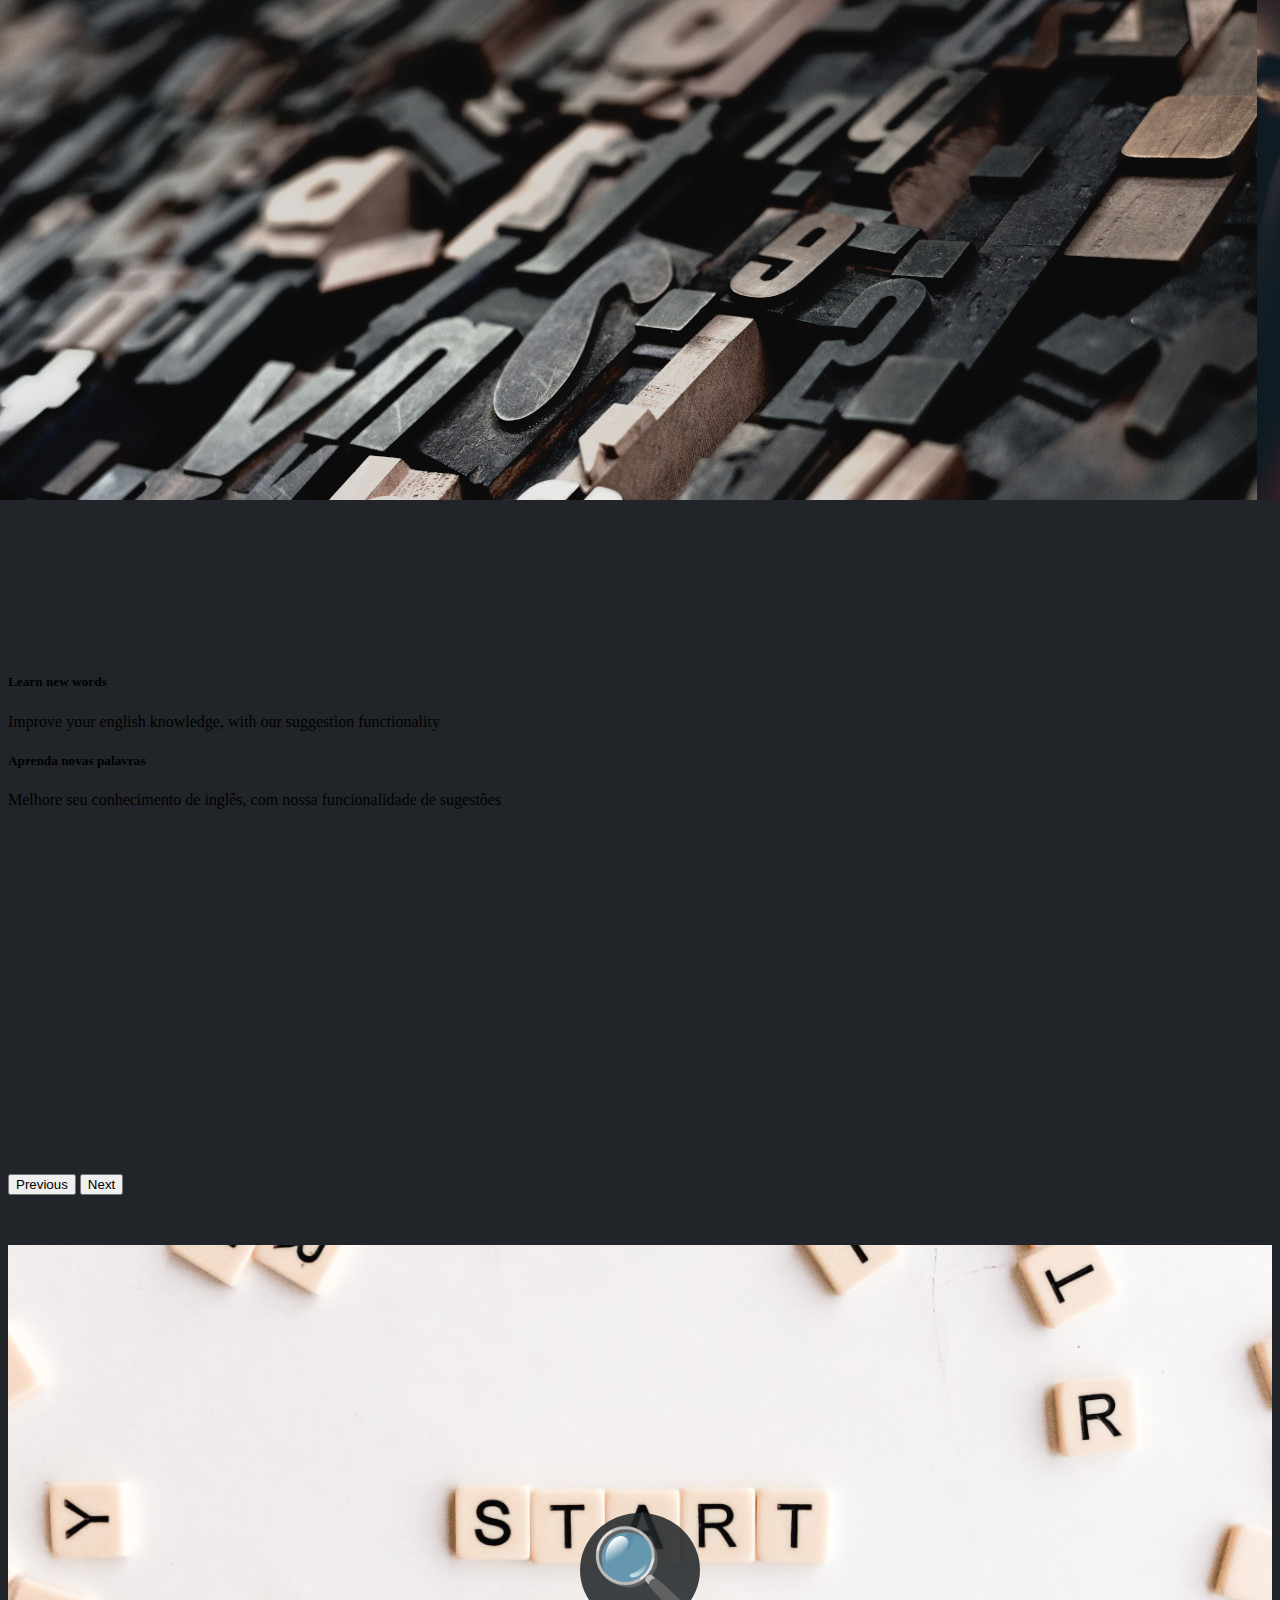
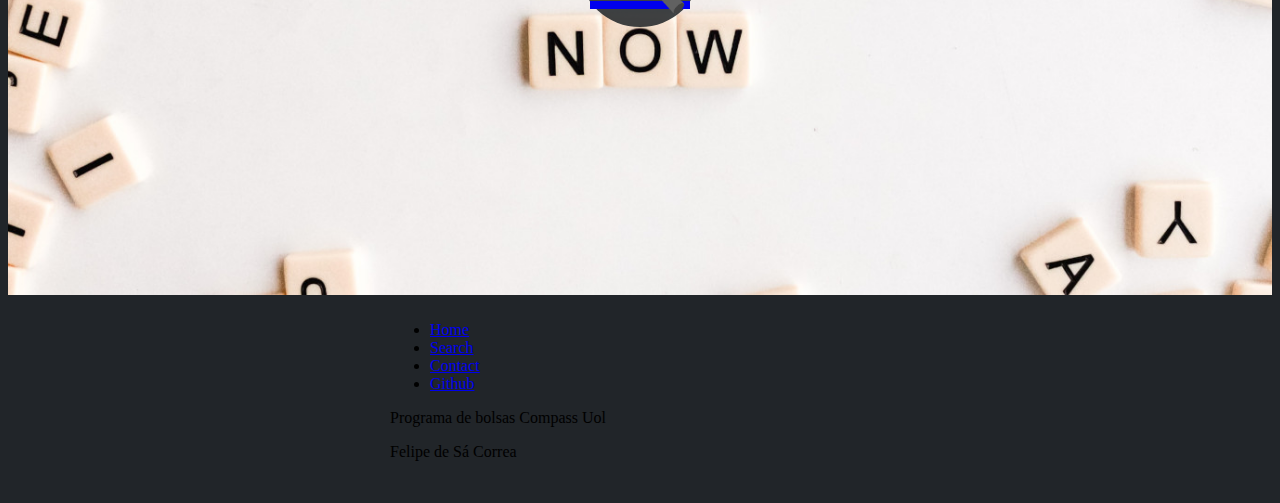
<file: index.html>
<!DOCTYPE html>
<html lang="en">
<head>
    <meta charset="UTF-8">
    <meta http-equiv="X-UA-Compatible" content="IE=edge">
    <meta name="viewport" content="width=device-width, initial-scale=1.0">
    <title>ENdefinitions</title>
    <link href="https://cdn.jsdelivr.net/npm/bootstrap@5.1.3/dist/css/bootstrap.min.css" rel="stylesheet" integrity="sha384-1BmE4kWBq78iYhFldvKuhfTAU6auU8tT94WrHftjDbrCEXSU1oBoqyl2QvZ6jIW3" crossorigin="anonymous">
    <link rel="stylesheet" href="./styles/common.css">
    <link rel="stylesheet" href="./styles/index.css">
</head>
<body>
    <header class="index-header">

        <nav class="navbar navbar-expand-lg navbar-dark bg-dark">
        <div class="container-fluid">
            <a class="navbar-brand" href="./index.html">ENdefinitions</a>
            <button class="navbar-toggler" type="button" data-bs-toggle="collapse" data-bs-target="#navbarNav" aria-controls="navbarNav" aria-expanded="false" aria-label="Toggle navigation">
            <span class="navbar-toggler-icon"></span>
            </button>
            <div class="collapse navbar-collapse" id="navbarNav">
            <ul class="navbar-nav">
                <li class="nav-item">
                <a class="nav-link active" aria-current="page" href="./index.html">Home</a>
                </li>
                <li class="nav-item">
                <a class="nav-link" href="./search.html">Search words</a>
                </li>
                <li class="nav-item">
                <a class="nav-link" href="./contact.html">contact us</a>
                </li>
            </ul>
            </div>
        </div>
        </nav>

        <div id="carouselExampleCaptions" class="carousel slide carousel-fade custom-carousel" data-bs-ride="carousel">
                <div class="carousel-indicators">
                    <button type="button" data-bs-target="#carouselExampleCaptions" data-bs-slide-to="0" class="active" aria-current="true" aria-label="Slide 1"></button>
                    <button type="button" data-bs-target="#carouselExampleCaptions" data-bs-slide-to="1" aria-label="Slide 2"></button>
                </div>
                <div class="carousel-inner">
                    <div class="carousel-item active">
                    <img src="./assets/carousel1.jpg" class="d-block w-100" alt="...">
                    <div class="carousel-caption d-none d-md-block">
                        <h5>Word Definitions</h5>
                        <p>Search for word definitios in our search word tab</p>
                        <h5>Definições de palavras</h3>
                        <p>Procure por definição de palavras em inglês na nossa aba de pesquisa</p>
                    </div>
                    </div>
                    <div class="carousel-item">
                    <img src="./assets/carousel2.jpg" class="d-block w-100" alt="...">
                    <div class="carousel-caption d-none d-md-block">
                        <h5>Learn new words</h5>
                        <p>Improve your english knowledge, with our suggestion functionality</p>
                        <h5>Aprenda novas palavras</h5>
                        <p>Melhore seu conhecimento de inglês, com nossa funcionalidade de sugestões</p>
                    </div>
                    </div>
                </div>
                <button class="carousel-control-prev" type="button" data-bs-target="#carouselExampleCaptions" data-bs-slide="prev">
                    <span class="carousel-control-prev-icon" aria-hidden="true"></span>
                    <span class="visually-hidden">Previous</span>
                </button>
                <button class="carousel-control-next" type="button" data-bs-target="#carouselExampleCaptions" data-bs-slide="next">
                    <span class="carousel-control-next-icon" aria-hidden="true"></span>
                    <span class="visually-hidden">Next</span>
                </button>
            </div>
    </header>
    <main class="index">
            <a href="./search.html" class="btn btn-dark custom-index-button">&#128269;</a>
    </main>
    <footer class="py-3 common-footer">
        <section class="common-footer-section">
            <ul class="nav justify-content-center border-bottom pb-3 mb-3 pt-3 my-3 ">
                <li>
                    <a href="./index.html" class="link-light nav-link">Home</a>
                    </li>
                <li>
                    <a href="./search.html" class="link-light nav-link">Search</a>
                    </li>
                <li>
                    <a href="./contact.html" class="link-light nav-link">Contact</a>
                </li> 
                <li>
                    <a href="https://github.com/FelsaC/ENdefinitions" class="link-light nav-link">Github</a>
                </li>
            </ul>
            
            <p class="text-center text-light">Programa de bolsas Compass Uol</p>
            <p class="text-center text-light">Felipe de Sá Correa</p>
        </section>
    </footer>
    <script src="https://cdn.jsdelivr.net/npm/bootstrap@5.1.3/dist/js/bootstrap.bundle.min.js" integrity="sha384-ka7Sk0Gln4gmtz2MlQnikT1wXgYsOg+OMhuP+IlRH9sENBO0LRn5q+8nbTov4+1p" crossorigin="anonymous"></script>
</body>
</html>
</file>
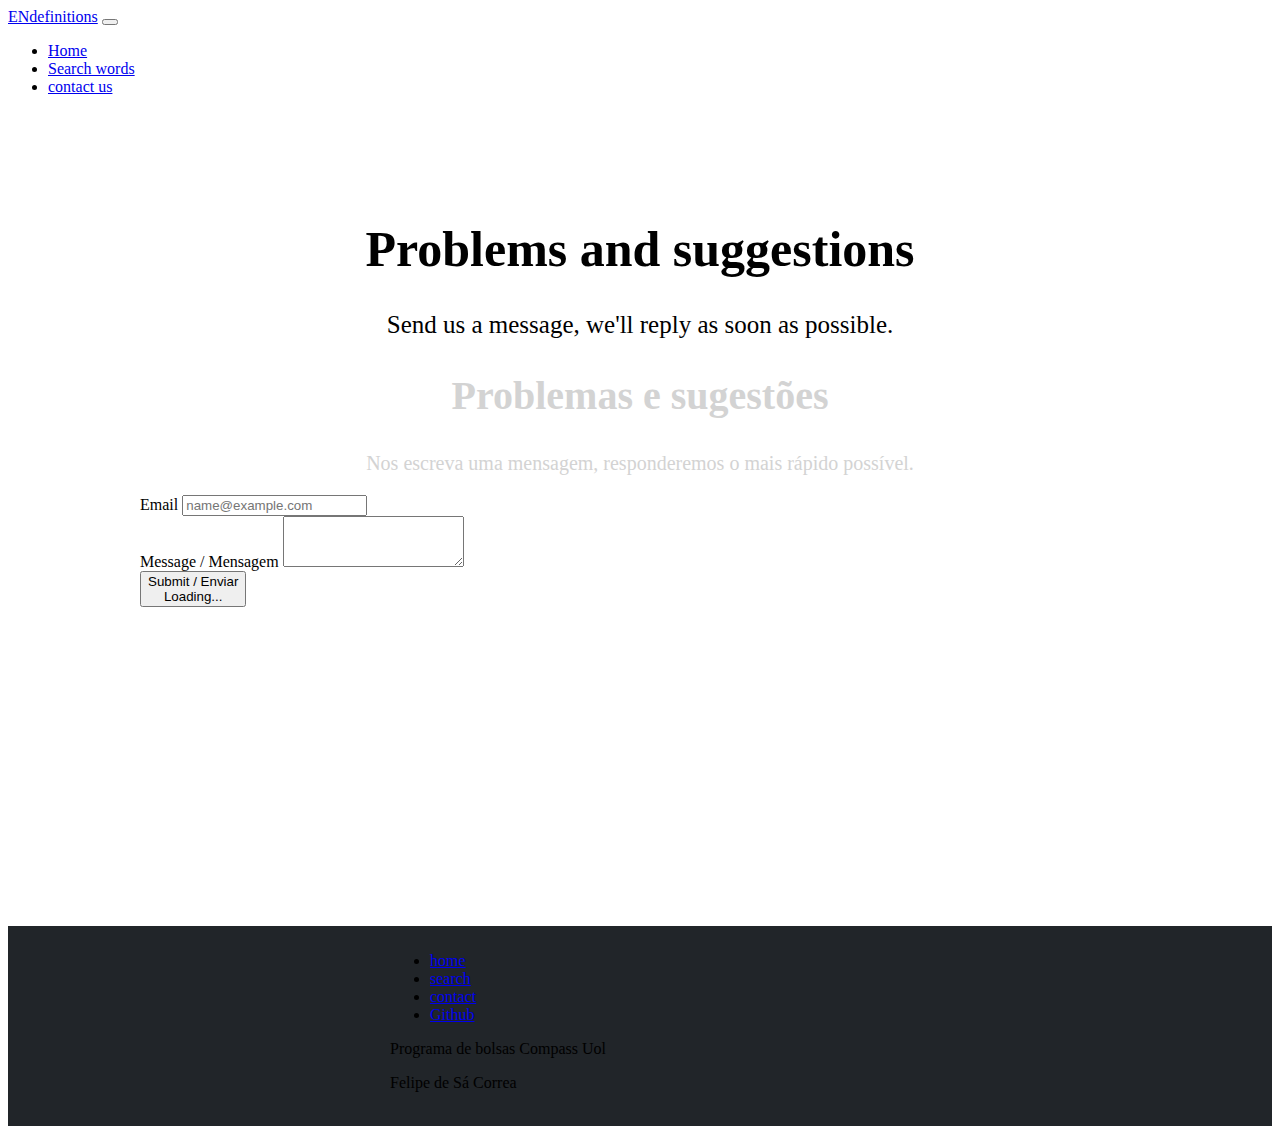
<file: contact.html>
<!DOCTYPE html>
<html lang="en">
<head>
    <meta charset="UTF-8">
    <meta http-equiv="X-UA-Compatible" content="IE=edge">
    <meta name="viewport" content="width=device-width, initial-scale=1.0">
    <title>ENdefinitions</title>
    <link href="https://cdn.jsdelivr.net/npm/bootstrap@5.1.3/dist/css/bootstrap.min.css" rel="stylesheet" integrity="sha384-1BmE4kWBq78iYhFldvKuhfTAU6auU8tT94WrHftjDbrCEXSU1oBoqyl2QvZ6jIW3" crossorigin="anonymous">
    <link rel="stylesheet" href="./styles/common.css">
    <link rel="stylesheet" href="./styles/contact.css">
</head>
<body>
    <header class="contact-header">
        <nav class="navbar navbar-expand-lg navbar-dark bg-dark">
        <div class="container-fluid">
            <a class="navbar-brand" href="./index.html">ENdefinitions</a>
            <button class="navbar-toggler" type="button" data-bs-toggle="collapse" data-bs-target="#navbarNav" aria-controls="navbarNav" aria-expanded="false" aria-label="Toggle navigation">
            <span class="navbar-toggler-icon"></span>
            </button>
            <div class="collapse navbar-collapse" id="navbarNav">
            <ul class="navbar-nav">
                <li class="nav-item">
                <a class="nav-link active" aria-current="page" href="./index.html">Home</a>
                </li>
                <li class="nav-item">
                <a class="nav-link" href="./search.html">Search words</a>
                </li>
                <li class="nav-item">
                <a class="nav-link" href="./contact.html">contact us</a>
                </li>
            </ul>
            </div>
        </div>
        </nav>
    <main class="contact"> 
        <h1 class="english-title">Problems and suggestions</h1>
        <p class="english-text">Send us a message, we'll reply as soon as possible.</p>
        <h2 class="portuguese-title">Problemas e sugestões</h2>
        <p class="portuguese-text">Nos escreva uma mensagem, responderemos o mais rápido possível.</p>
        <form data-form="contact">
            <div class="mb-3">
                <label for="exampleFormControlInput1" class="form-label">Email</label>
                <input type="email" name="email" class="form-control" id="exampleFormControlInput1" placeholder="name@example.com" required>
            </div>
            <div class="mb-3">
                <label for="exampleFormControlTextarea1" class="form-label">Message / Mensagem</label>
                <textarea class="form-control" name="message" id="exampleFormControlTextarea1" rows="3" required></textarea>
            </div>
            <button type="submit" class="btn btn-outline-dark">
                <span>Submit / Enviar<span>
                
                <div class="d-flex justify-content-center d-none" data-container="loading">
                    <div class="spinner-border" role="status">
                        <span class="visually-hidden">Loading...</span>
                    </div>
                </div>
            </button>
            <p class="result" data-container="result">correto</p>
            
           
        </form>

    </main>
    <footer class="py-3 common-footer">
        <section class="common-footer-section">
            <ul class="nav justify-content-center border-bottom pb-3 mb-3 pt-3 my-3 ">
                <li>
                    <a href="./index.html" class="link-light nav-link">home</a>
                </li>
                <li>
                    <a href="./search.html" class="link-light nav-link">search</a>
                </li>
                <li>
                    <a href="./contact.html" class="link-light nav-link">contact</a>
                </li> 
                <li>
                    <a href="https://github.com/FelsaC/ENdefinitions" class="link-light nav-link">Github</a>
                </li>
            </ul>
            <p class="text-center text-light">Programa de bolsas Compass Uol</p>
            <p class="text-center text-light">Felipe de Sá Correa</p>
        </section>



    </footer>
    <script src="https://cdn.jsdelivr.net/npm/bootstrap@5.1.3/dist/js/bootstrap.bundle.min.js" integrity="sha384-ka7Sk0Gln4gmtz2MlQnikT1wXgYsOg+OMhuP+IlRH9sENBO0LRn5q+8nbTov4+1p" crossorigin="anonymous"></script>
    <script type="module" src="./js/contact/contact.js"></script>
</body>
</html>
</file>
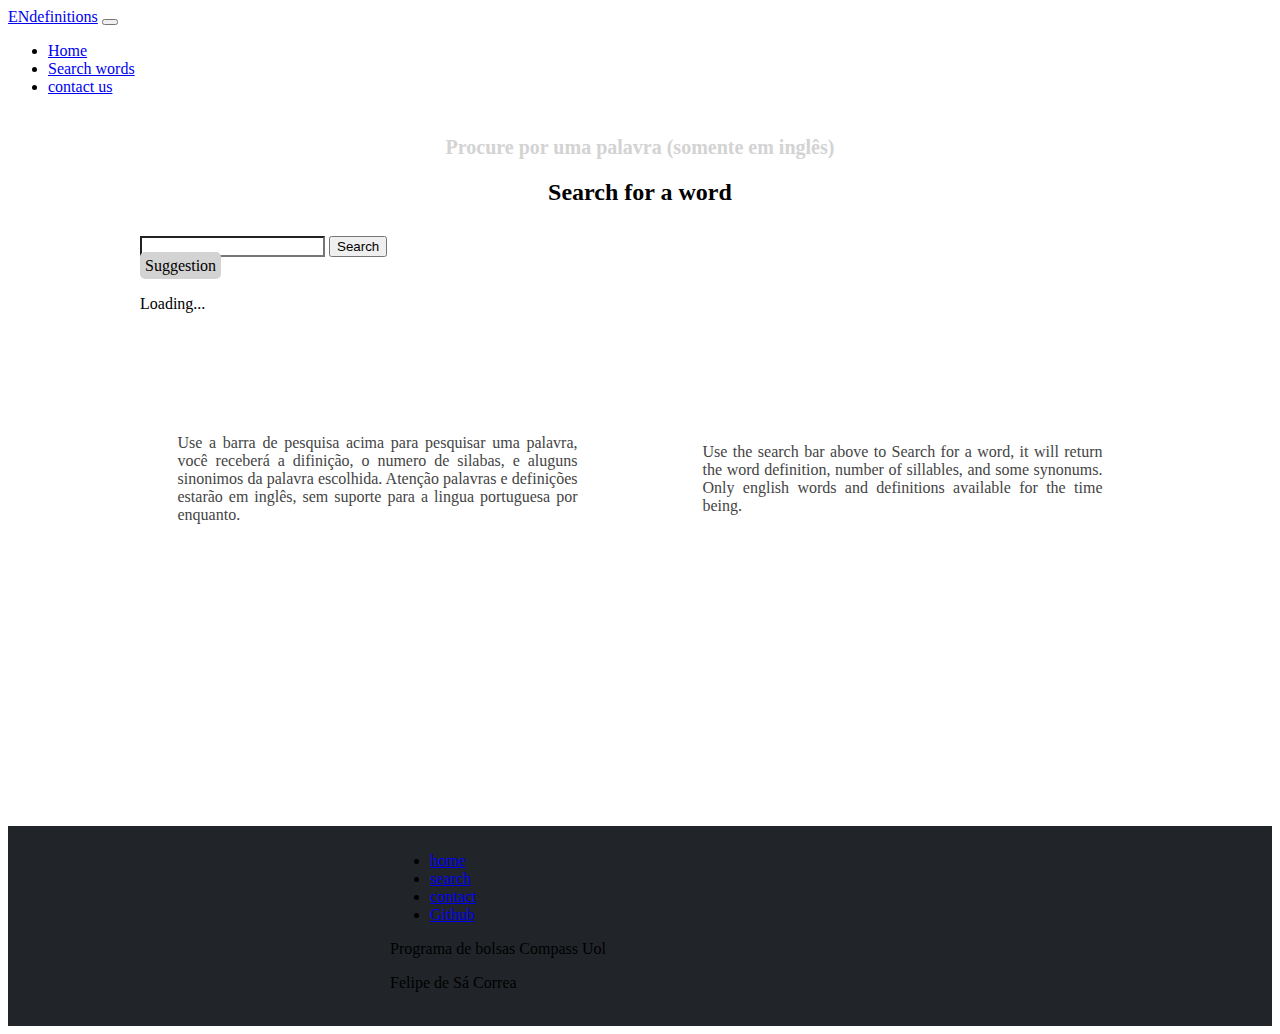
<file: search.html>
<!DOCTYPE html>
<html lang="en">
<head>
    <meta charset="UTF-8">
    <meta http-equiv="X-UA-Compatible" content="IE=edge">
    <meta name="viewport" content="width=device-width, initial-scale=1.0">
    <link href="https://cdn.jsdelivr.net/npm/bootstrap@5.1.3/dist/css/bootstrap.min.css" rel="stylesheet" integrity="sha384-1BmE4kWBq78iYhFldvKuhfTAU6auU8tT94WrHftjDbrCEXSU1oBoqyl2QvZ6jIW3" crossorigin="anonymous">
    <link rel="stylesheet" href="./styles/common.css">
    <link rel="stylesheet" href="./styles/search.css">
    <title>ENdefinitions</title>
</head>
<body>
    <header>
        <nav class="navbar navbar-expand-lg navbar-dark bg-dark">
            <div class="container-fluid">
                <a class="navbar-brand" href="./index.html">ENdefinitions</a>
                <button class="navbar-toggler" type="button" data-bs-toggle="collapse" data-bs-target="#navbarNav" aria-controls="navbarNav" aria-expanded="false" aria-label="Toggle navigation">
                <span class="navbar-toggler-icon"></span>
                </button>
                <div class="collapse navbar-collapse" id="navbarNav">
                <ul class="navbar-nav">
                    <li class="nav-item">
                    <a class="nav-link active" aria-current="page" href="./index.html">Home</a>
                    </li>
                    <li class="nav-item">
                    <a class="nav-link" href="./search.html">Search words</a>
                    </li>
                    <li class="nav-item">
                    <a class="nav-link" href="./contact.html">contact us</a>
                    </li>
                </ul>
                </div>
            </div>
        </nav>

    </header>
    <main class="search">
        <section class="search-section">

            <h3 class="search-title-portuguese">Procure por uma palavra (somente em inglês)</h3>
            <h2 class="search-title-english">Search for a word</h2>

            <form class="search-input-container" data-form="search">
                <div class="input-group mb-3">
                    <input type="text" class="form-control custom-search-input" aria-label="Sizing example input" aria-describedby="inputGroup-sizing-default" data-input="search-text" title="A pesquisa não deve conter caracteres especiais" pattern="^[\w\s-']+$"required>
                    <button type="submit" class="btn btn-outline-dark" data-input="search-button">Search</button>
                </div>
                <span class="d-none suggestion" data-container="suggestion">Suggestion</span>
            </form>

            <section class="search-input-container">
                <div class="d-flex justify-content-center d-none" data-container="loading">
                    <div class="spinner-border" role="status">
                        <span class="visually-hidden">Loading...</span>
                    </div>
                </div>
                <section data-container="card">
                </section>
            </section>

        </section>

        <section class="search-explanation">
            <article class="search-text-container">
                <p class="search-text">
                    Use a barra de pesquisa acima para pesquisar uma palavra, você receberá a difinição, o numero de silabas, e aluguns sinonimos da palavra escolhida. Atenção palavras e definições estarão em inglês, sem suporte para a lingua portuguesa por enquanto.
                </p>
            </article>
            <article class="search-text-container">
                <p class="search-text">
                    Use the search bar above to Search for a word, it will return the word definition, number of sillables, and some synonums. Only english words and definitions available for the time being.
                </p>
            </article>
        </section>
    </main>
    <footer class="py-3 common-footer">
        <section class="common-footer-section">
            <ul class="nav justify-content-center border-bottom pb-3 mb-3 pt-3 my-3 ">
                <li>
                    <a href="./index.html" class="link-light nav-link">home</a>
                </li>
                <li>
                    <a href="./search.html" class="link-light nav-link">search</a>
                </li>
                <li>
                    <a href="./contact.html" class="link-light nav-link">contact</a>
                </li> 
                <li>
                    <a href="https://github.com/FelsaC/ENdefinitions" class="link-light nav-link">Github</a>
                </li>
            </ul>
            <p class="text-center text-light">Programa de bolsas Compass Uol</p>
            <p class="text-center text-light">Felipe de Sá Correa</p>
        </section>



    </footer> 
    <script src="https://cdn.jsdelivr.net/npm/bootstrap@5.1.3/dist/js/bootstrap.bundle.min.js" integrity="sha384-ka7Sk0Gln4gmtz2MlQnikT1wXgYsOg+OMhuP+IlRH9sENBO0LRn5q+8nbTov4+1p" crossorigin="anonymous"></script>
    <script type="module" src="./js/search/search.js"></script>
</body>
</html>
</file>
<file: styles/common.css>
.common-footer {
    min-height: 200px;
    background-color: #212529;
  
    margin: auto;
}

.common-footer-section {
   max-width: 500px;
   margin: auto;
   padding: 10px;
}

/* verificar se é possivel remover*/
.custom-hidden {
    visibility: hidden;
}
</file>
<file: styles/index.css>
body {
    background-color: #212529;
} 

.index {
    min-height: calc(100vh - 250px);
    background-image: url(../assets/letters.jpg);
    background-position: center;
    background-size: cover;
    height: 500px;
    
    display: flex;
    justify-content: center;
    align-items: center;
}

.index-header {
    background-color: #212529 ;
}

.custom-carousel {
    margin-bottom: 50px;
}

.custom-carousel .carousel-item{
    height:500px;
    background-position: center;
}

.carousel-item img {
    position: absolute;
    object-fit: cover;
    top: 0;
    left: 0;
    min-height: 500px;
}


.custom-index-button {
    border-radius: 100%;
    font-size: 80px;
    padding: 10px;
    margin: 10px;
    background-color: #212529dc;
}
</file>
<file: styles/contact.css>
.contact {
    max-width: 1000px;
    margin: 80px auto;
    min-height: calc(100vh - 250px);
    padding: 10px;
}

.english-title {
    text-align: center;
    font-size: 50px;
}

.english-text {
    text-align: center;
    font-size: 25px;
}

.portuguese-title {
    text-align: center;
    font-size: 40px;
    color: lightgray;
}

.portuguese-text {
    text-align: center;
    font-size: 20px;
    color: lightgray;
}

.fail {
    color: crimson; 
}

.result {
    text-align: center;
    font-size: 20px;
    margin: 10px auto;
    padding: 10px;
    margin: 10px;
}
</file>
<file: styles/search.css>
.search{
    margin: 40px auto;
    max-width: 1050px;
    min-height: calc(100vh - 250px);
}

.search-input-container {
    max-width: 1000px;
    margin: auto;
    padding: 10px;
}

.search-explanation {
    margin: 80px auto;
    display: flex;
    flex-wrap: wrap;
    justify-content: space-around;
}

.search-text-container {
    margin: auto; 
    max-width: 400px;
    /*border: 1px solid lightgray;*/
    padding: 15px;
}

.search-text {
    text-align: justify;
    color: #444444;
}

.search-title-portuguese {
    text-align: center;
    color: lightgray;
    font-size: 20px;
    
}

.search-title-english {
    text-align: center;

}

.custom-search-input {
    background-color:transparent;
}

.suggestion {
    padding: 5px;
    background-color: lightgray;
    border-radius: 5px;
}

.not-found {
    text-align: center;
    color: rgb(83, 83, 83);
    font-weight: 300;
}

/* Definition card */

.no-border-custom {
    border: none;
}

.card-title-custom {
    font-size: 30px;
}

.custom-card-text {
    text-align: justify;
}

.custom-partOfspeech {
    background-color: lightgray;
    padding: 2px;
    border-radius: 5px;
}
</file>
